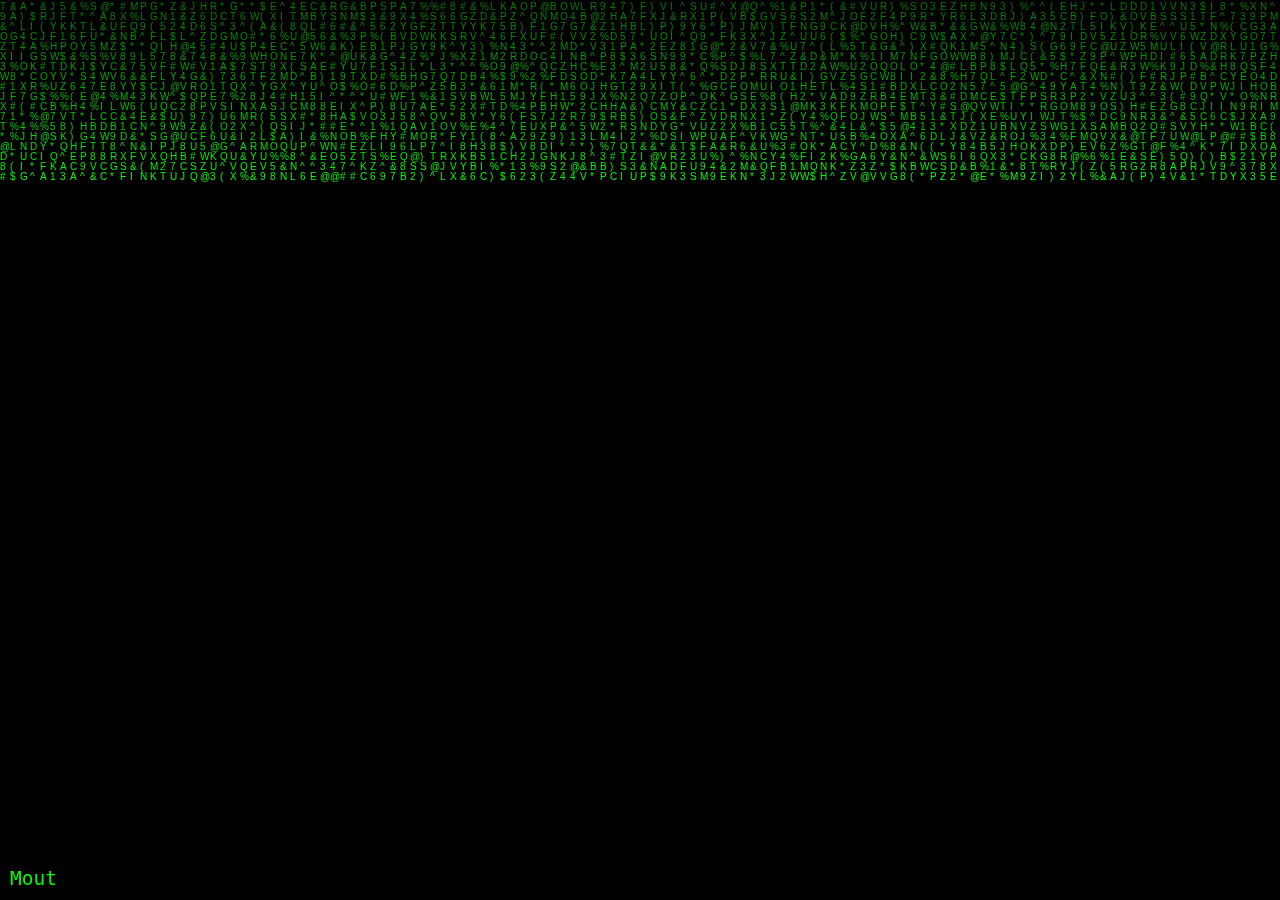
<file: copyright.html>
<!DOCTYPE html>
<html lang="en">
<head>
    <meta charset="UTF-8">
    <meta name="viewport" content="width=device-width, initial-scale=1.0">
    <title>Mout | Copyright</title>
    <link rel="stylesheet" href="./matrix.css">
    <link rel="shortcut icon" type="image/png" href="./images/image.png"/>
</head>

<body>
    
    <canvas id="c"></canvas>
    <span id = "author">Mout</span>
    
 
    <script src="./matrix.js"> </script>

</body>
</html>
</file>
<file: matrix.css>
*{
    margin: 0;
    padding: 0;
}

/* Page settings */
html {
    width: 100%;
    height: 100%;
    background: radial-gradient(circle, #fff 0%, #aaa 100%) no-repeat;
    overflow-x: hidden;
    overflow-y: hidden;
}
body {
    text-align: center;
    display: table;
    background: black;
    width: 100%;
    height: 100%;
    overflow-x: hidden;
    overflow-y: hidden;
}

canvas {display:block;}

#author {
    position: absolute;
    bottom: 10px;
    left: 10px;
    color : #0F0;
    z-index : 1;
    box-sizing: border-box;
    vertical-align: middle;
}

span {
    font-family: monospace;
    font-size: 1.5em;
}
span:after {
    content:"LaMenace";
    opacity: 0;
    animation: cursor 1s infinite;
}
@keyframes cursor {
    0% {
        opacity: 0;
    }
    40% {
        opacity: 0;
    }
    50% {
        opacity: 1;
    }
    90% {
        opacity: 1;
    }
    100% {
        opacity: 0;
    }
}
</file>
